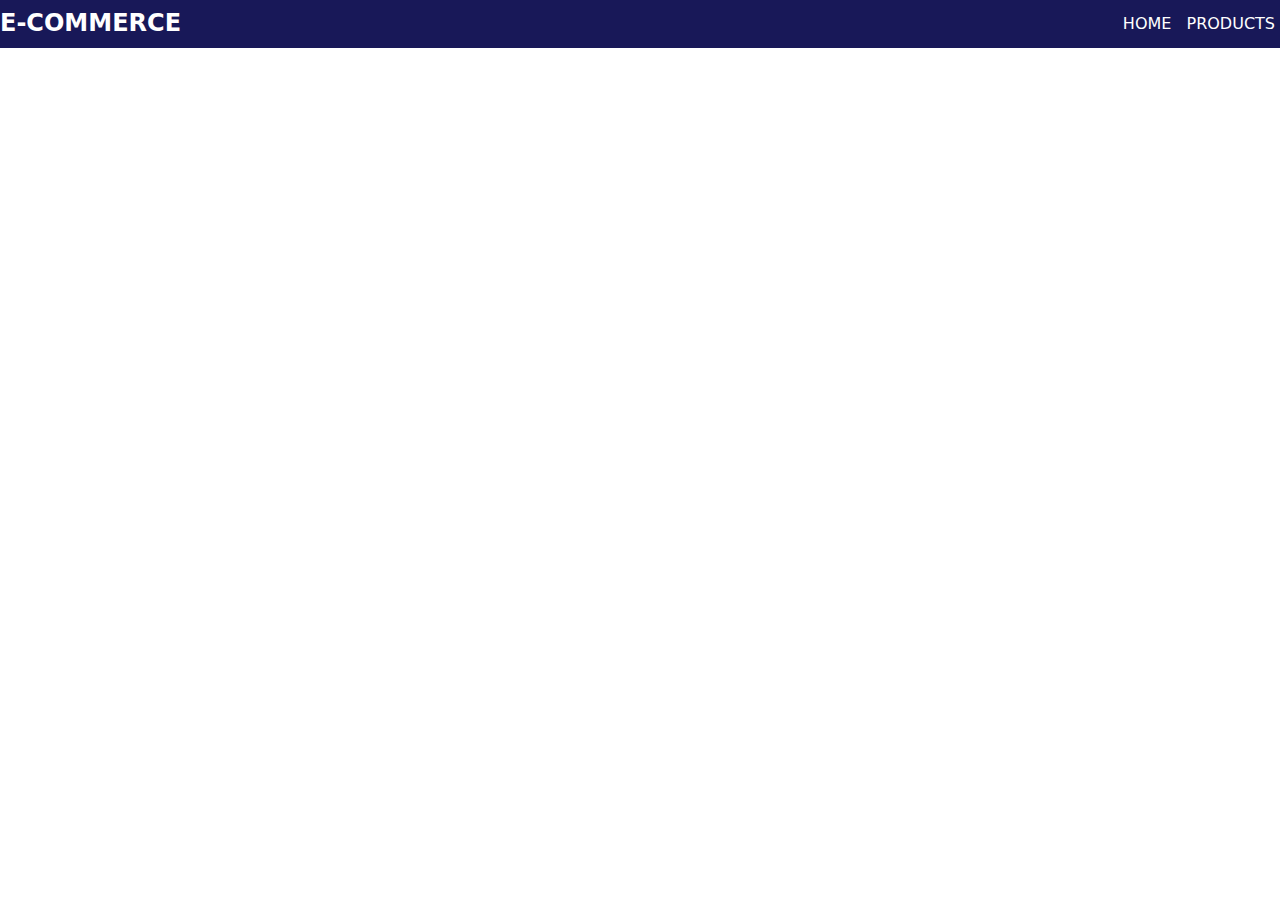
<file: cart.html>
<!DOCTYPE html>
<html lang="en">
<head>
    <meta charset="UTF-8">
    <meta name="viewport" content="width=device-width, initial-scale=1.0">
    <link rel="stylesheet" href="./CSS/normalize.css">
    <link rel="stylesheet" href="https://cdnjs.cloudflare.com/ajax/libs/font-awesome/6.7.2/css/all.min.css"
        integrity="sha512-Evv84Mr4kqVGRNSgIGL/F/aIDqQb7xQ2vcrdIwxfjThSH8CSR7PBEakCr51Ck+w+/U6swU2Im1vVX0SVk9ABhg=="
        crossorigin="anonymous" referrerpolicy="no-referrer" />
    <link rel="stylesheet" href="./CSS/style.css">
    <title>Cart</title>
</head>
<body>
    <!-- head of the project -->
    <header>
        <h2 class="logo">E-Commerce</h2>
        <nav>
            <a href="./index.html">Home</a>
            <a href="#">Products</a>
        </nav>
    </header>
</body>
</html>
</file>
<file: CSS/style.css>
* {
    margin: 0;
    padding: 0;
    box-sizing: border-box;
    font-family: system-ui;
}
:root {
    --main-color: #181858;
    --main-size: 10px;
}
::-webkit-scrollbar {
    width: 12px;
    height: 12px;
}
::-webkit-scrollbar-thumb {
    background-color: var(--main-color);
    border-radius: 3px;
}
::-webkit-scrollbar-thumb:hover {
    background-color: #3737a3;
}
/* start header */
header {
    background-color: var(--main-color);
    color: white;
    text-transform: uppercase;
    display: flex;
    justify-content: space-between;
    align-items: center;
    padding: var(--main-size) 0;
    flex-wrap: wrap;
}
header .logo {
    cursor: pointer;
}
header nav a {
    color: inherit;
    text-decoration: none;
    transition: 0.3s;
    padding: var(--main-size) 5px;
    cursor: pointer;
}
header nav a:hover {
    background-color: white;
    color: var(--main-color);
    letter-spacing: 1.2px;
}
.fa-bars, .fa-x {
    display: none;
}

@media (max-width: 776px) {
    header {
        flex-direction: column;
        justify-content: center;
        align-items: center;
    }
    header nav {
        display: none;
    }
    header nav a {
        display: flex;
        flex-direction: column;
        justify-content: center;
        align-items: center;
    }
    .fa-bars {
        display: block;
    }
    .fa-bars, .fa-x {
        cursor: pointer;
        margin-top: 5px;
        transform: scale(1.4);
    }
}
.cartsParent {
    position: relative;
}
/* #cartsPro::after {
    content: '0';
    background-color: orangered;
    color: white;
    font-size: 12px;
    padding: 3px;
    border-radius: 5px;
    position: absolute;
    top: -5px;
    right: 5px;
} */
@media (max-width: 776px) {
    #cartsPro::after {
        right: 45px;
    }
}
/* end header */

/* start main home*/
main {
    width: 100%;
    position: relative;
}
.home .image {
    width: 100%;
    margin: 40px 0;
}
.home .image img {
    width: 100%;
    animation: homeImage 2s infinite alternate;
}
@keyframes homeImage {
    0% {
        transform: translateY(35px);
    }
    100% {
        transform: translateY(-35px);
    }
}

.title {
    text-align: center;
    font-size: 250%;
    margin: var(--main-size) 0;
    background-color: var(--main-color);
    border-radius: var(--main-size);
    color: white;
    padding: var(--main-padding) 0;
    text-transform: capitalize;
}

/* back to top btn */
#backToTop {
    padding: 5px;
    position: fixed;
    bottom: 10px;
    right: 10px;
    background-color: var(--main-color);
    color: white;
    transition: 0.3s;
    border: none;
    outline: none;
    border-radius: 3px;
    cursor: pointer;
    z-index: 1;
    display: none;
}
#backToTop:hover {
    background-color: white;
    color: var(--main-color);
    transform: scale(1.5);
}
#backToTop i:active {
    color: #3737a3;
}

/* start about */
.about {
    margin: 60px 0;
    display: flex;
    justify-content: space-between;
    align-items: center;
}
.about .about-image img {
    width: 100%;
}
.about .about-content {
    background-color: var(--main-color);
    padding: var(--main-size);
    color: white;
    border-radius: 5px;
    width: 60%;
}
.about .about-content p {
    line-height: 2;
}

@media (max-width: 767px) {
    .about {
        flex-direction: column;
    }
    .about .about-content {
        width: 100%;
    }
    .about .about-content p {
        line-height: 1.5;
    }
}
/* end about */
/* start categories */

.categories {
    margin: 60px 0;
    display: grid;
    grid-template-columns: repeat(auto-fill, minmax(200px, 1fr));
    justify-content: center;
    align-items: center;
    text-align: center;
    gap: 10px;
    padding: 10px;
}

.categories div {
    border: solid black 1px;
    border-radius: 5px;
    padding: 20px 0;
    cursor: pointer;
    transition: 0.3s;
}
.categories div:hover {
    background-color: var(--main-color);
    color: white;
}

/* end categories */

/* start products */

.products {
    margin: 60px 0;
    display: grid;
    grid-template-columns: repeat(auto-fill, minmax(220px, 1fr));
    justify-content: center;
    align-items: center;
    text-align: center;
    gap: 10px;
    padding: 10px;
    background-color: #eee;
}

.products div {
    height: 100%;
    border: black solid 1px;
    border-radius: 5px;
    background-color: white;
    display: flex;
    justify-content: space-between;
    align-items: center;
    flex-direction: column;
    padding: 10px;
}

.products div img {
    width: 200px;
    height: 200px;
    object-fit: contain;
    display: block;
    margin: auto;
    border-radius: 10px;
    padding: 10px;
}
.products div h4, p, button {
    text-transform: uppercase;
    margin: 5px 0;
}

.products div button {
    padding: 5px;
    background-color: var(--main-color);
    color: white;
    transition: 0.3s;
    border: none;
    outline: none;
    border-radius: 3px;
    cursor: pointer;
}

.products div button:hover {
    background-color: white;
    color: var(--main-color);
}

@media (max-width: 767px) {
    .products {
        padding: 0;
    }
}

/* end products */

/* start contact section */
.contact {
    margin: 60px 0;
    background-color: var(--main-color);
    padding: 15px;
    border-radius: 50px;
}
.contact input {
    display: block;
    width: 80%;
    text-align: center;
    margin: auto;
    padding: 10px 0;
    margin-bottom: 10px;
    outline: none;
    border: none;
    background-color: var(--main-color);
    border-bottom: #eee 1px solid;
    transition: 0.5s;
    color: white;
}
.contact input:focus {
    transform: scale(1.1);
}
.contact input::placeholder {
    color: #ffe8e8;
}
.contact button {
    display: block;
    width: 80%;
    padding: 5px;
    background-color: white;
    color: var(--main-color);
    transition: 0.3s;
    border: none;
    outline: none;
    border-radius: 3px;
    cursor: pointer;
    margin: auto;
    margin-top: 10px;
}
.contact button:hover {
    background-color: var(--main-color);
    color: white;
}
/* end contact section */
/* end main home*/

/* main cart */
#cart #cartSection {
    margin: 60px 0;
    text-align: center;
    gap: 10px;
    padding: 10px;
    background-color: #eee;
    position: relative;
}

#cart div {
    height: 100%;
    border-radius: 5px;
    background-color: white;
    display: flex;
    justify-content: space-between;
    align-items: center;
    flex-direction: column;
    padding: 10px;
}

#cart div img {
    width: 200px;
    height: 200px;
    object-fit: contain;
    display: block;
    margin: auto;
    border-radius: 10px;
    padding: 10px;
}
#cart div h4, p, button {
    text-transform: uppercase;
    margin: 5px 0;
}

#cart div button {
    padding: 5px;
    background-color: var(--main-color);
    color: white;
    transition: 0.3s;
    border: none;
    outline: none;
    border-radius: 3px;
    cursor: pointer;
}

#cart div button:hover {
    background-color: white;
    color: var(--main-color);
}
#cart div input {
    display: block;
    width: 80%;
    text-align: center;
    margin: auto;
    padding: 10px 0;
    margin-bottom: 10px;
    outline: none;
    border: none;
    border-bottom: gray 1px solid;
    transition: 0.5s;
}
#cart div input:focus {
    transform: scale(1.1);
}

@media (max-width: 767px) {
    #cart {
        padding: 0;
    }
}
/* main cart */
</file>
